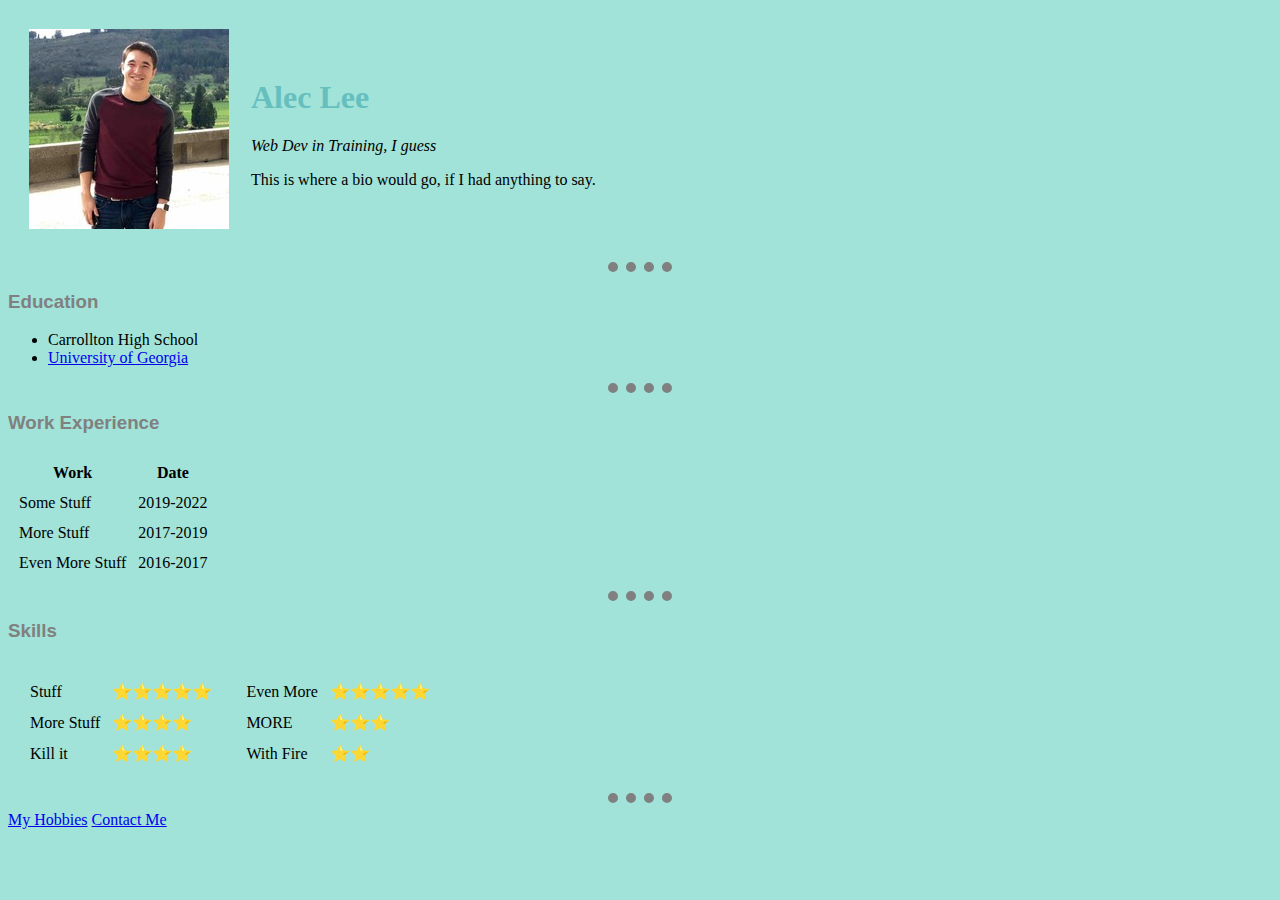
<file: index.html>
<!DOCTYPE html>
<html lang="en" dir="ltr">

<head>
  <meta charset="utf-8">
  <title>Alec's Personal Site</title>
  <link rel="stylesheet" href="css/styles.css">
</head>

<body>
  <table cellspacing="20">
    <tr>
      <td><img src="images/1517558291472.jpeg" alt="It me."></td>
      <td>
        <h1>Alec Lee</h1>
        <em>Web Dev in Training, I guess</em>
        <p>This is where a bio would go, if I had anything to say.</p>
      </td>
    </tr>
  </table>
  <hr>
  <h3>Education</h3>
  <ul>
    <li>Carrollton High School</li>
    <li><a href="https://www.uga.edu">University of Georgia</a></li>
  </ul>
  <hr>
  <h3>Work Experience</h3>
  <table cellspacing="10">
    <thead>
      <th>Work</th>
      <th>Date</th>
    </thead>
    <tbody>
      <tr>
        <td>Some Stuff</td>
        <td>2019-2022</td>
      </tr>
      <tr>
        <td>More Stuff</td>
        <td>2017-2019</td>
      </tr>
      <tr>
        <td>Even More Stuff</td>
        <td>2016-2017</td>
      </tr>
    </tbody>
  </table>
  <hr>
  <h3>Skills</h3>
  <table cellspacing="10">
    <tbody>
      <tr>
        <td>
          <table cellspacing="10">
            <tr>
              <td>Stuff</td>
              <td>⭐⭐⭐⭐⭐</td>
            </tr>
            <tr>
              <td>More Stuff</td>
              <td>⭐⭐⭐⭐</td>
            </tr>
            <tr>
              <td>Kill it</td>
              <td>⭐⭐⭐⭐</td>
            </tr>
          </table>
        </td>
        <td>
          <table cellspacing="10">
            <tr>
              <td>Even More</td>
              <td>⭐⭐⭐⭐⭐</td>
            </tr>
            <tr>
              <td>MORE</td>
              <td>⭐⭐⭐</td>
            </tr>
            <tr>
              <td>With Fire</td>
              <td>⭐⭐</td>
            </tr>
          </table>
        </td>
      </tr>
    </tbody>

  </table>

  <hr>

  <a href="hobbies.html">My Hobbies</a>

  <a href="contact.html">Contact Me</a>

</body>

</html>
</file>
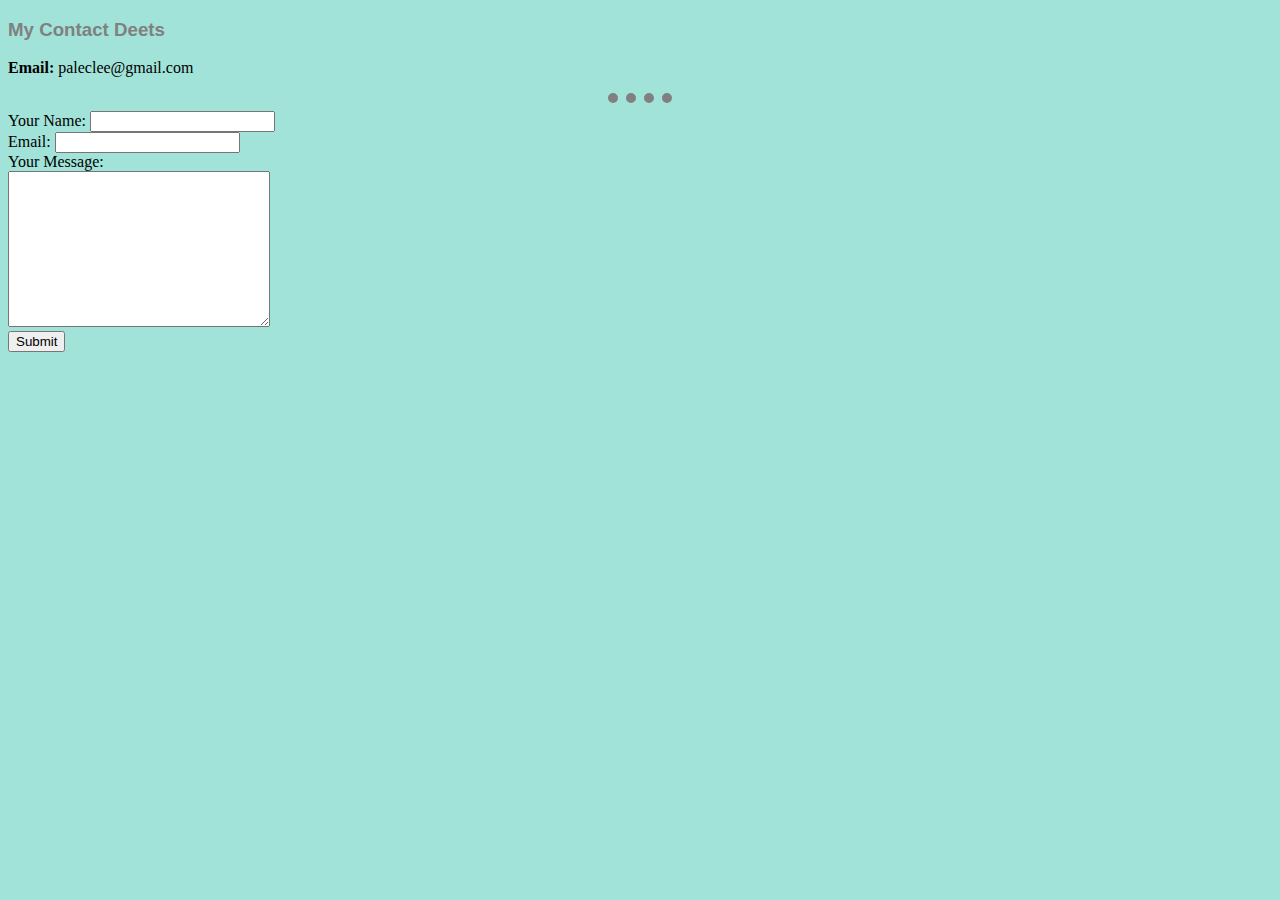
<file: contact.html>
<!DOCTYPE html>
<html lang="en" dir="ltr">
  <head>
    <meta charset="utf-8">
    <title>Contact Me</title>
    <link rel="stylesheet" href="css/styles.css">
  </head>
  <body>
    <h3>My Contact Deets</h3>
    <p><strong>Email:</strong> paleclee@gmail.com</p>
    <hr>
    <form action="mailto: paleclee@gmail.com" method="post" enctype="text/plain">
      <label>Your Name:</label>
      <input type="text" name="yourName" value=""><br>
      <label for="">Email:  </label>
      <input type="email" name="yourEmail" value=""><br>
      <label for="">Your Message:</label><br>
      <textarea name="yourMessage" rows="10" cols="30"></textarea><br>
      <input type="submit" name="">
    </form>
  </body>
</html>
</file>
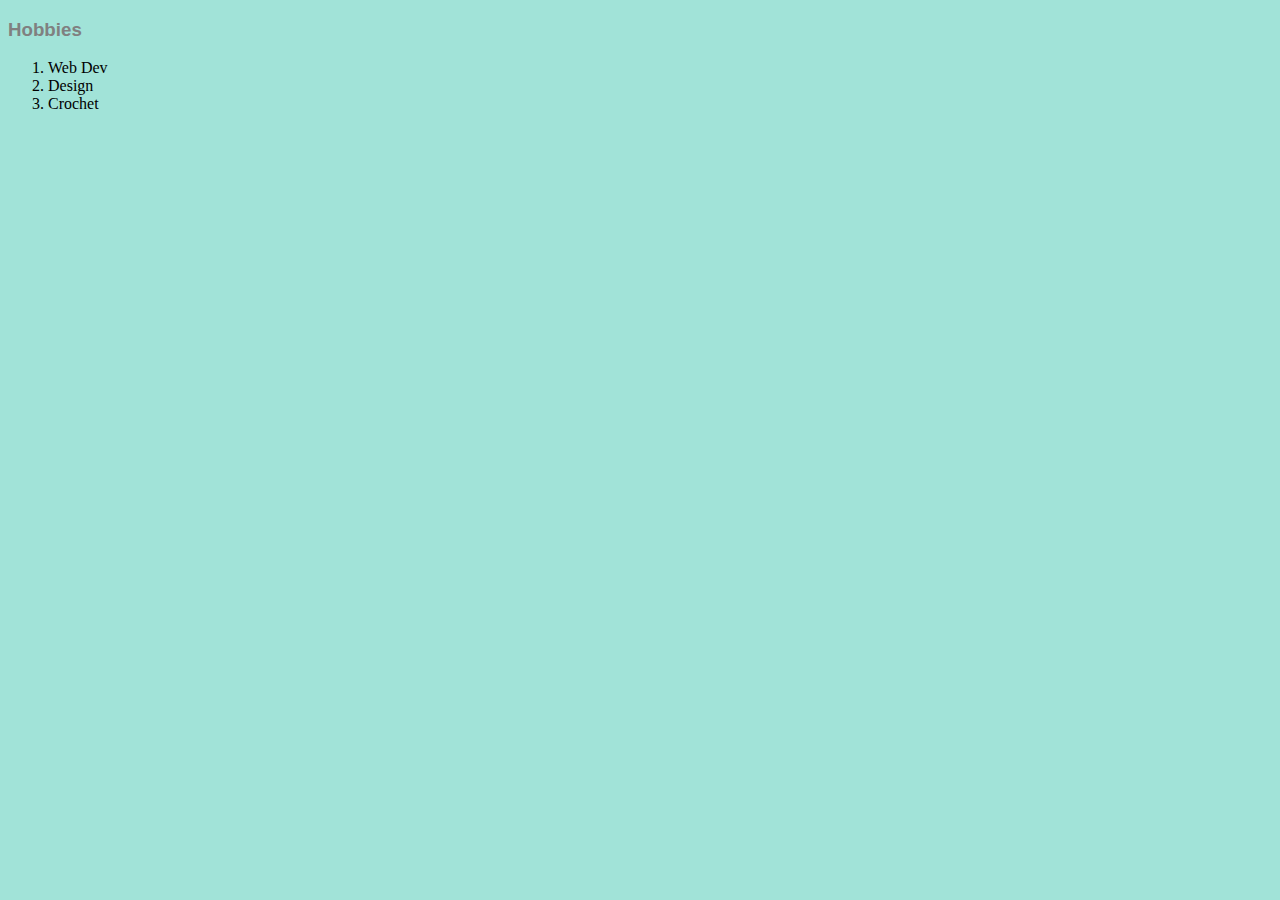
<file: hobbies.html>
<!DOCTYPE html>
<html lang="en" dir="ltr">
  <head>
    <meta charset="utf-8">
    <title>My Hobbies</title>
    <link rel="stylesheet" href="css/styles.css">
  </head>
  <body>
    <h3>Hobbies</h3>
    <ol>
      <li>Web Dev</li>
      <li>Design</li>
      <li>Crochet</li>
    </ol>
  </body>
</html>
</file>
<file: css/styles.css>
body {
  background-color: #A1E3D8;
}

hr {
  border-color: grey;
  border-style: dotted none none;
  border-width: 10px;
  width: 5%;
}

h1 {
  color: #66BFBF;
}

h3 {
  color: grey;
  font-family: sans-serif;
}
</file>
